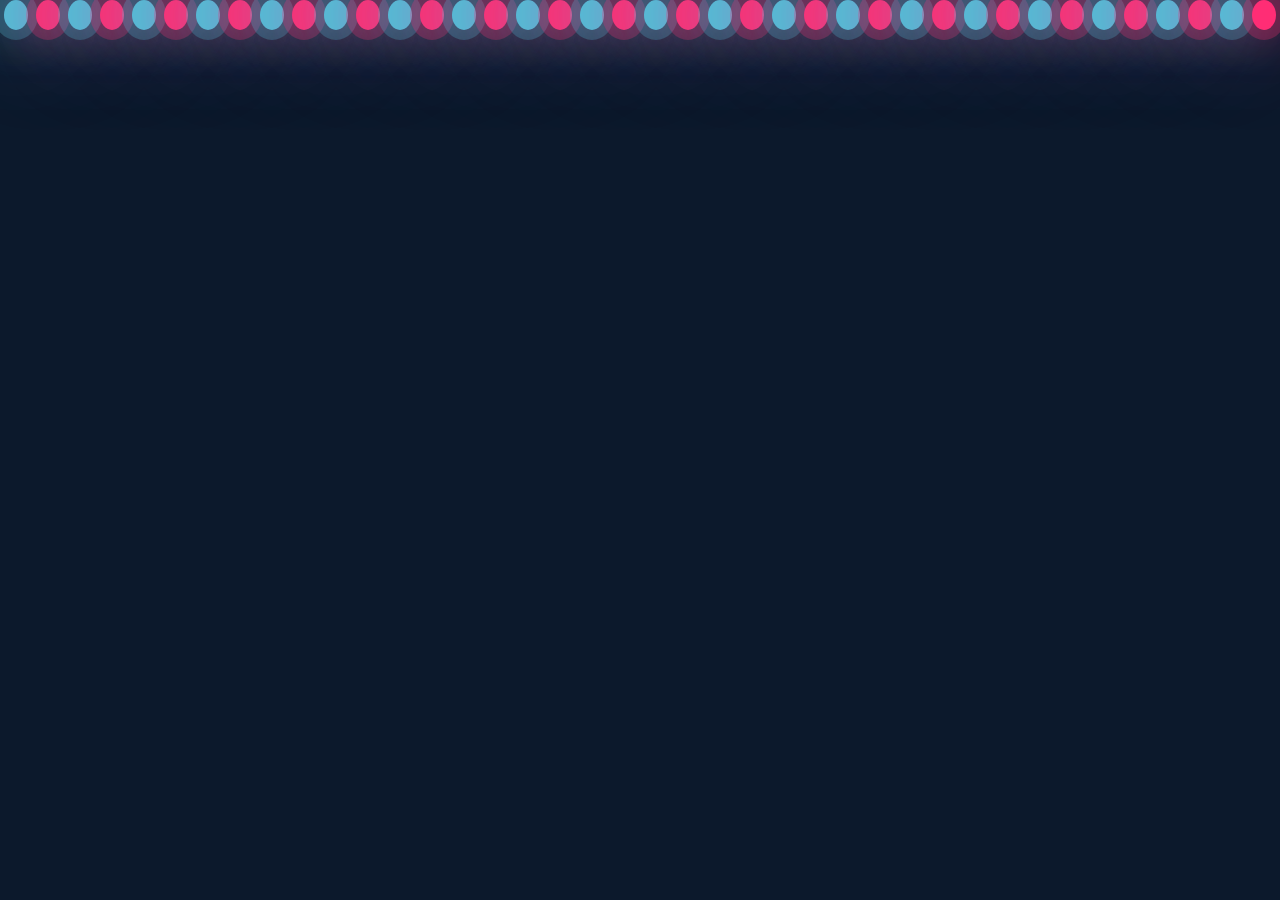
<file: index.html>
<!DOCTYPE html>
<html lang="en">
<head>
    <meta charset="UTF-8">
    <meta http-equiv="X-UA-Compatible" content="IE=edge">
    <meta name="viewport" content="width=device-width, initial-scale=1.0">
    <title>Backgrond Animated</title>
    <link rel="stylesheet" href="style.css">
</head>
<body>
    <div class="container">
        <div class="bubbles">
            <span style="--i:11"></span>
            <span style="--i:12"></span>
            <span style="--i:24"></span>
            <span style="--i:10"></span>
            <span style="--i:14"></span>
            <span style="--i:23"></span>
            <span style="--i:18"></span>
            <span style="--i:16"></span>
            <span style="--i:19"></span>
            <span style="--i:22"></span>
            <span style="--i:22"></span>
            <span style="--i:25"></span>
            <span style="--i:18"></span>
            <span style="--i:21"></span>
            <span style="--i:15"></span>
            <span style="--i:13"></span>
            <span style="--i:26"></span>
            <span style="--i:17"></span>
            <span style="--i:13"></span>
            <span style="--i:28"></span>
            <span style="--i:11"></span>
            <span style="--i:12"></span>
            <span style="--i:24"></span>
            <span style="--i:10"></span>
            <span style="--i:14"></span>
            <span style="--i:23"></span>
            <span style="--i:18"></span>
            <span style="--i:16"></span>
            <span style="--i:19"></span>
            <span style="--i:22"></span>
            <span style="--i:22"></span>
            <span style="--i:25"></span>
            <span style="--i:18"></span>
            <span style="--i:21"></span>
            <span style="--i:15"></span>
            <span style="--i:13"></span>
            <span style="--i:26"></span>
            <span style="--i:17"></span>
            <span style="--i:13"></span>
            <span style="--i:28"></span>
        </div>
    </div>
</body>
</html>
</file>
<file: style.css>
* {
  margin: 0;
  padding: 0;
  box-sizing: border-box;
}
body {
  min-height: 100vh;
  background: #0c192c;
}
.contaner {
  position: relative;
  width: 100%;
  height: 100vh;
  overflow: hidden;
}
.bubbles {
  position: relative;
  display: flex;
}
.bubbles span {
  position: relative;
  width: 30px;
  height: 30px;
  background: #4fc3dc;
  margin: 0 4px;
  border-radius: 50%;
  box-shadow: 0 0 0 10px #4fc3dc44, 0 0 50px #4fc3dc, 0 0 100px #4fc3dc;
  animation: animate 10s linear infinite;
  animation-duration: calc(125s / var(--i));
}
.bubbles span:nth-child(even) 
{
  background: #ff2d75;
  box-shadow: 0 0 0 10px #ff2d7544, 
  0 0 50px #ff2d75, 
  0 0 100px #ff2d75;
}
@keyframes animate {
  0% {
    transform: translateY(100vh) scale(0);
  }
  100% {
    transform: translateY(-10vh) scale(1);
  }
}
</file>
